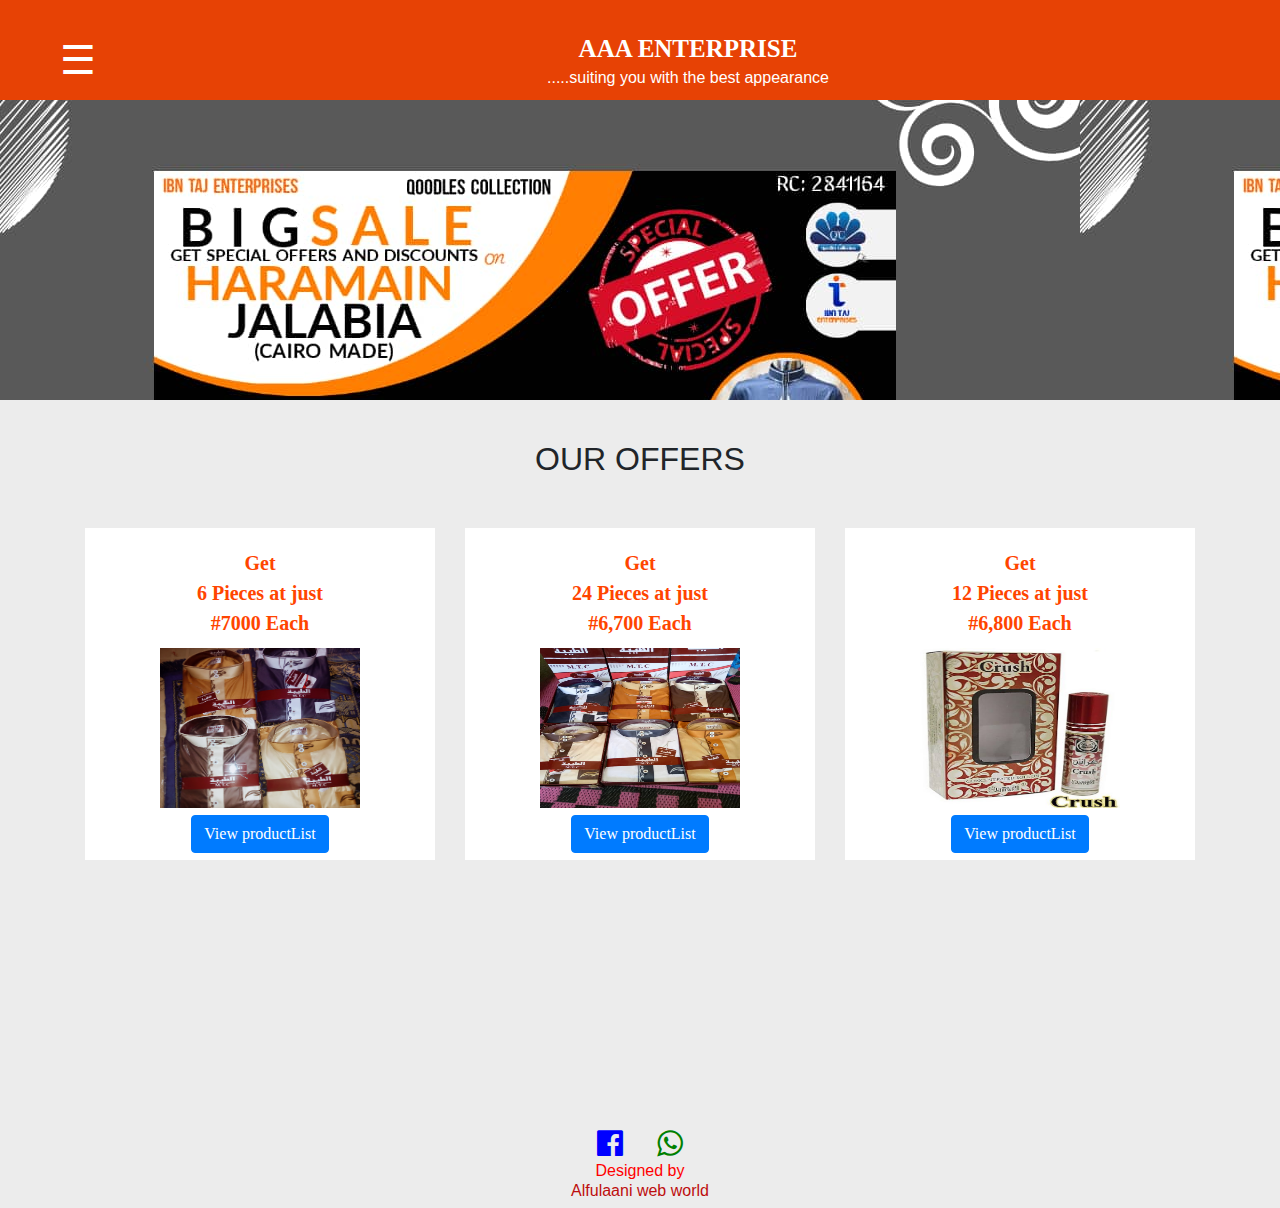
<file: index.html>
<!DOCTYPE html>
<html lang="en">
<head>
    <meta charset="UTF-8">
    <meta name="viewport" content="width=device-width, initial-scale=1.0">
    <title>::welcome page</title>
    <link rel="stylesheet" href="https://cdnjs.cloudflare.com/ajax/libs/font-awesome/4.7.0/css/font-awesome.min.css">
    <link rel="stylesheet" href="css/bootstrap.min.css">
    <link rel="stylesheet" href="css/style.css">
    <script src="https://ajax.googleapis.com/ajax/libs/jquery/3.3.1/jquery.min.js"></script>
    <script src="https://cdnjs.cloudflare.com/ajax/libs/popper.js/1.14.0/umd/popper.min.js"></script>
    <script src="https://maxcdn.bootstrapcdn.com/bootstrap/4.1.0/js/bootstrap.min.js"></script>
</head>
<body>
    <div class="text-center" id="header">
        
            <span data-toggle="modal" data-target="#myModal" id="icon" class="float-left" > &#9776;</span>
            <span class="title">AAA ENTERPRISE</span> <br><h6>.....suiting you with the best appearance</h6>
    </div>

    
    <div class="modal fade" id="myModal">
        <div class="modal-dialog">
          <div class="modal-content">
          
            <!-- Modal Header -->
            <div class="modal-header">
              <h4 class="modal-title">PAGE ICON</h4>
              <button type="button" class="close" data-dismiss="modal">&times;</button>
            </div>
            
            <!-- Modal body -->
            <div class="modal-body">
              <div class="list-group">
                  <a href="#" class="list-group-item list-group-item-action" style="color: orangered; font-weight: bold;">Home</a>
                  <a href="jalamia.html" class="list-group-item list-group-item-action" style="color: orangered; font-weight: bold;">Jalabia</li></a>
                  <a href="perfume.html" class="list-group-item list-group-item-action" style="color: orangered; font-weight: bold;">Perfumes</li></a>
                  <a href="#" id="list" class="list-group-item list-group-item-action" style="color: orangered; font-weight: bold;">Contact <li>watsap: 07015713905</li></a>
                  <a href="about.html" class="list-group-item list-group-item-action" style="color: rgb(153, 19, 19); font-weight: bold;" >About Developer</a>
              </div>
            </div>
            
            <!-- Modal footer -->
            <div class="modal-footer">
              <button type="button" class="btn btn-danger" data-dismiss="modal">Close</button>
            </div>
            
          </div>
        </div>
      </div>
      
    </div>




    <div id="page_image" class="text-center">
        
    </div>

    <div id="offer" class="text-center"><h2>OUR OFFERS</h2></div>
    <div class="container" id="grids">
        <div class="tabs text-center">
            Get  <br> 6 Pieces at just <br> #7000 Each <br>
            <div class="imgs">
                <img src="./img/jal_2.jpg" class="tab-img" alt="" height="160px">
            </div>
            <div class="btn">
                <a href="jalamia.html"><button class="btn btn-primary">View productList</button></a>
            </div>
        </div>
        <div class="tabs text-center">
            Get  <br> 24 Pieces at just <br> #6,700 Each <br>
            <div class="imgs">
                <img src="./img/jal_1.jpg" class="tab-img"  alt=""  height="160px">
            </div>
            <div class="btn">
                <a href="jalamia.html"><button class="btn btn-primary">View productList</button></a>
            </div>

        </div>
        <div class="tabs text-center">
            Get  <br> 12 Pieces at just <br> #6,800 Each <br>
            <div class="imgs">
                <img src="./img/perf_fav.jpg" class="tab-img"  alt=""  height="160px">
            </div>
            <div class="btn">
                <a href="perfume.html"><button class="btn btn-primary">View productList</button></a>
            </div>
        </div>
            
    </div>


    <div id="foot" class="mx-auto d-block text-center">
         <span>
             <a href="https://m.facebook.com/profile.php?id=100008293697749">
                <i class="fa fa-facebook-official" style="color: blue; font-size:30px;"></i>
            </a>
        </span>
        <span>
            <i class="fa fa-whatsapp" style="color: green; font-size:30px; margin-left:30px;"></i>
        </span>

        <footer class="notice mx-auto d-block text-center"><h6 style="color: red;">Designed by  <br> <span style="color:rgb(189, 14, 14)">Alfulaani web world</span></h6></footer>
    </div>
   
    
</body>
</html>
</file>
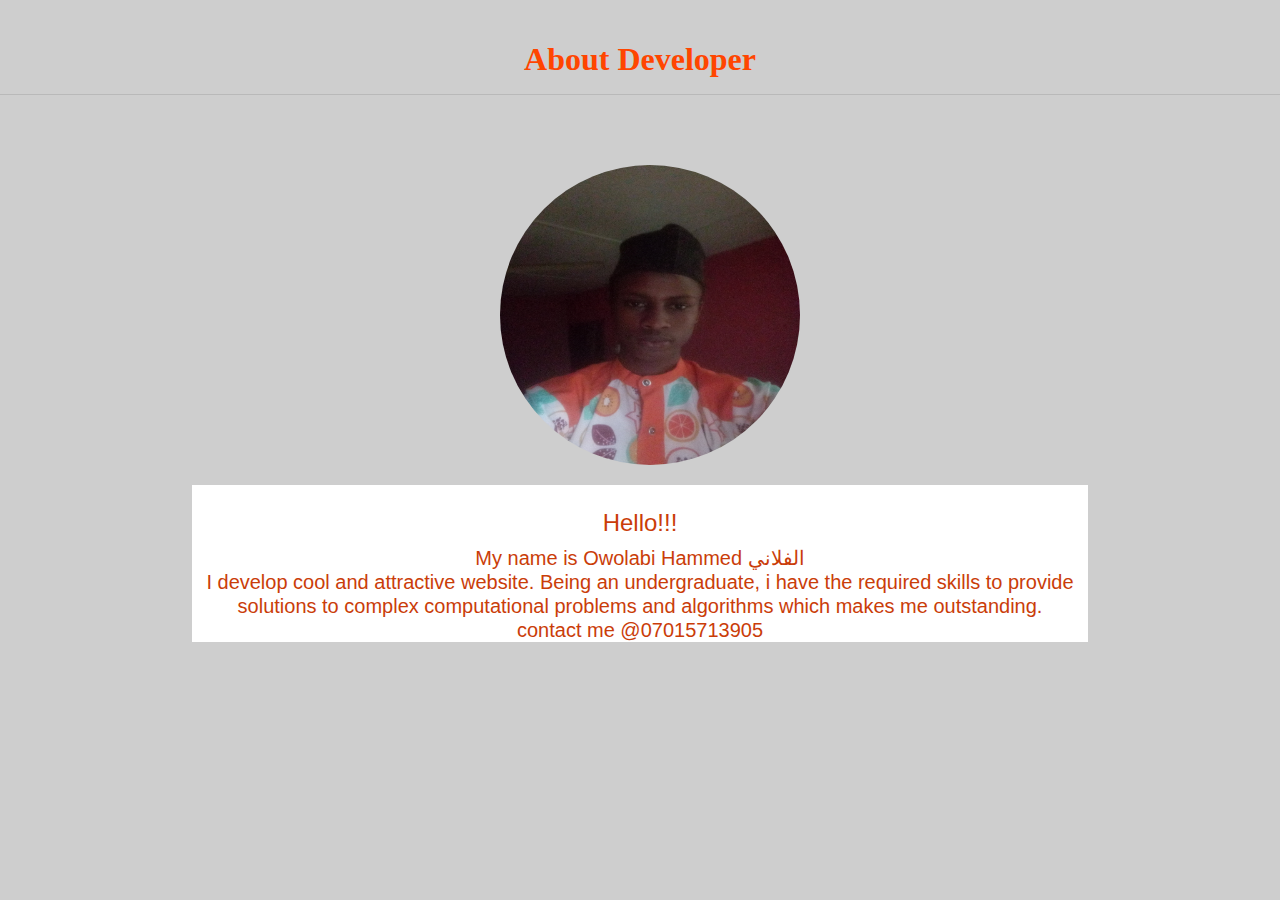
<file: about.html>
<!DOCTYPE html>
<html lang="en">
<head>
    <meta charset="UTF-8">
    <meta name="viewport" content="width=device-width, initial-scale=1.0">
    <title>About developer</title>
    <link rel="stylesheet" href="css/bootstrap.min.css">
    <style>
        body{
            background-color: #cecece;
        }
        #image{
            margin-top: 70px;
             margin-left: 500px; 
            border-radius: 50%;
            width: 300px;
            height: 300px;
            /* border: 2px solid black; */
        }
        img{
            border-radius: inherit;
            width: inherit;
            height: inherit;  
        }
        .top-header{
             text-align: center;
            font-family: 'Satisfy', cursive;
            color: orangered;
            margin-top: 40px;
            font-weight: bold;
        } 
        .label{
            color: rgb(202, 61, 9);
            width: 70%;
            margin-left: 80px;
            margin-right: 80px;
            margin-bottom: 60px;
            background-color: white;
            margin-top: 20px;
        }
        
        @media screen and (max-width:520px){
            #image{
             margin-top: 70px;
             margin-left: 100px; 
            border-radius: 50%;
            width: 150px;
            height: 150px;
            /* border: 2px solid black; */
        } 
        }
        
    </style>
</head>
<body>
    <h2 class="top-header">About Developer</h2>
    <hr>
    <div class="text-center" id="image">
        <img src="img/mypics.jpg" alt="">
    </div>
   
        <div class="label mx-auto d-block text-center">
            <br>
            <h4>Hello!!!</h4>
            <h5>My name is Owolabi Hammed الفلاني <br> I develop cool and attractive website. Being an undergraduate,
            i have the required skills to provide solutions to complex computational problems and algorithms which 
        makes me outstanding. <br> contact me @07015713905 </h5>
        </div>
    
</body>
</html>
</file>
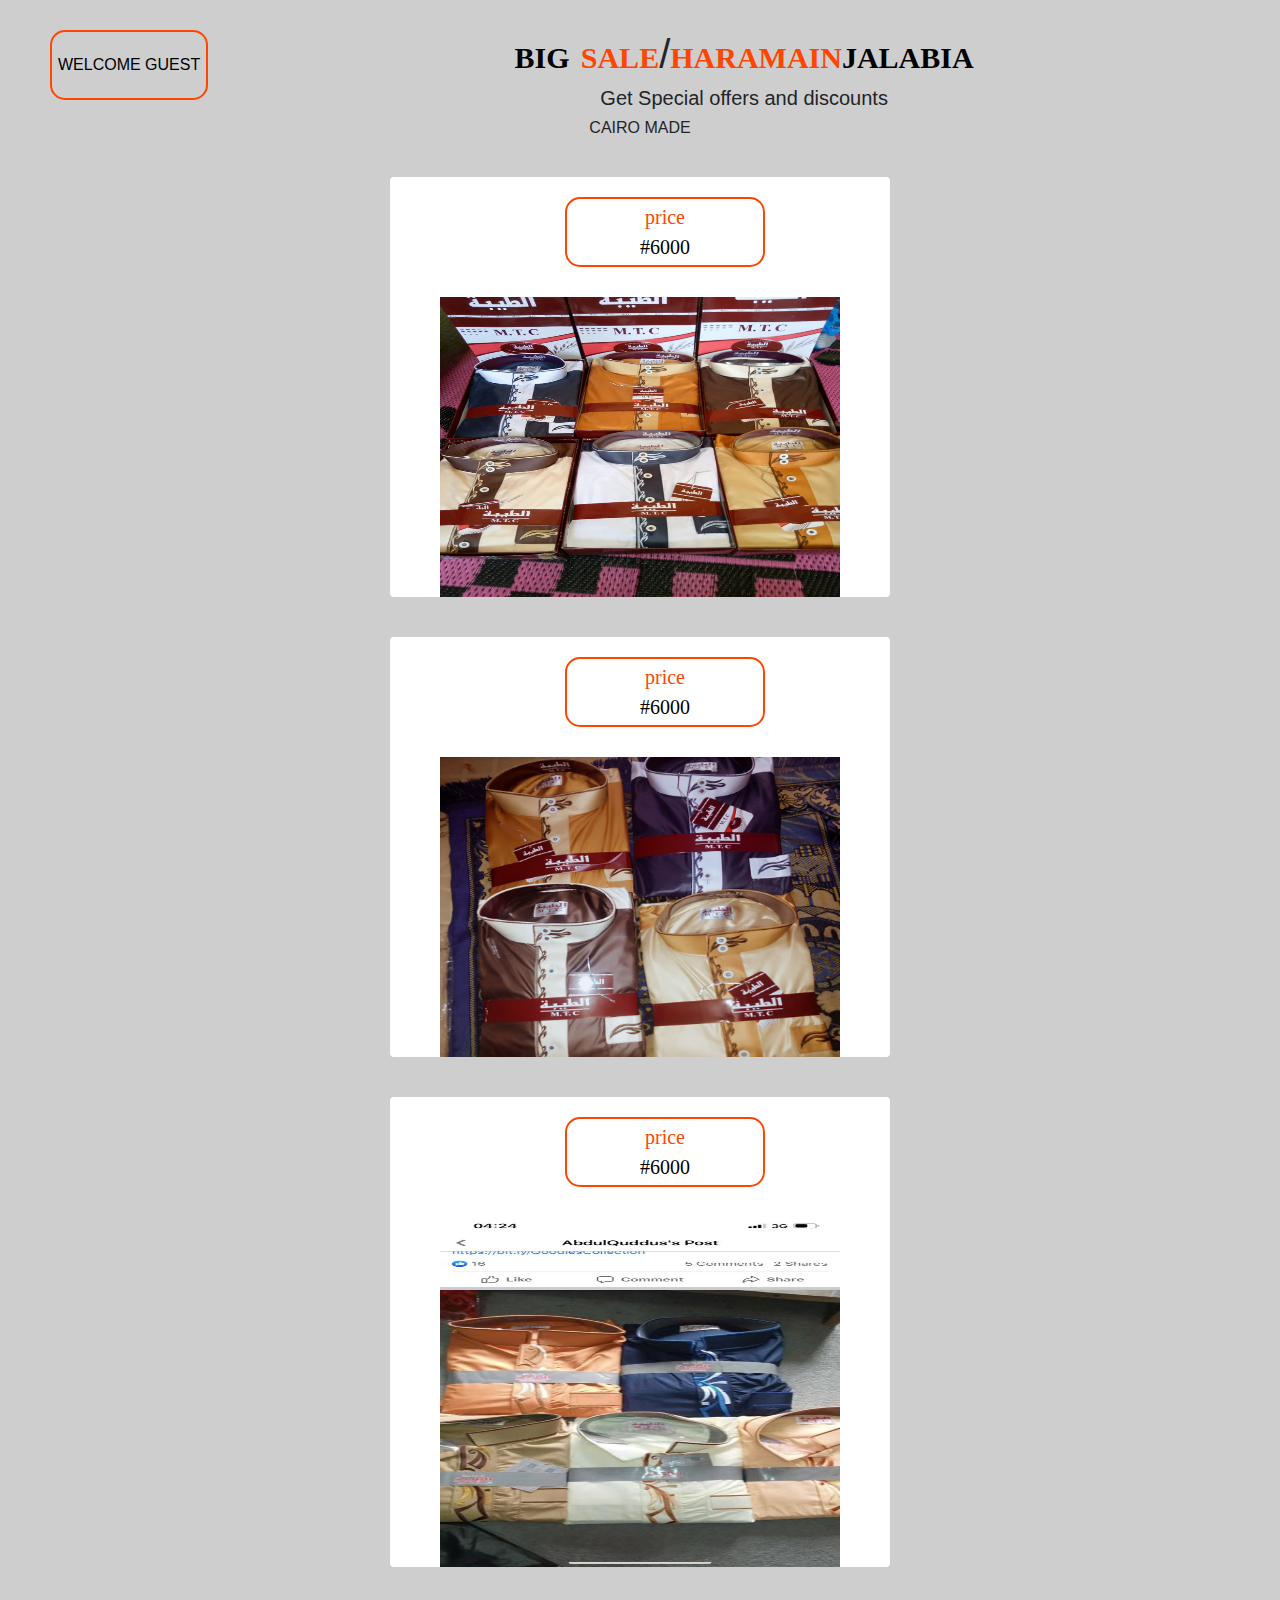
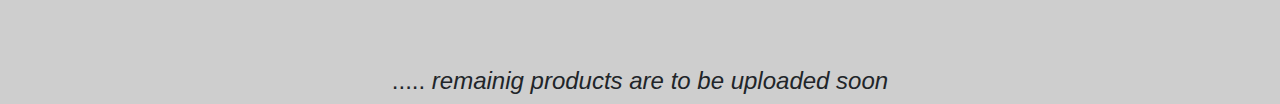
<file: jalamia.html>
<!DOCTYPE html>
<html lang="en">
<head>
    <meta charset="UTF-8">
    <meta name="viewport" content="width=device-width, initial-scale=1.0">
    <title>::Jalamia</title>
    <link rel="stylesheet" href="css/bootstrap.min.css">
    <link rel="stylesheet" href="css/jalamia.css">
</head>
<body>
    <div class="advert text-center">
        <button class="float-left welcomeBtn">WELCOME GUEST</button>
        <h1><span class="black">BIG</span> <span class="orange">SALE</span>/<span class="orange">HARAMAIN</span><span class="black">JALABIA</span> </h1>
        <h5>Get Special offers and discounts</h5>
        <h6>CAIRO MADE</h6>
    </div>


    <div class="tabs rounded mx-auto d-block text-center">
        <button class=" pro-tab"> <span class="price">price</span> <br> #6000</button> <br> <br>
        <div class="image">
            <img class="images"src="img/jal_1.jpg" alt="">
        </div>

    </div>


    <div class="tabs rounded mx-auto d-block text-center">
        <button class=" pro-tab"> <span class="price">price</span> <br> #6000</button> <br> <br>
        <div class="image">
            <img class="images"src="img/jal_2.jpg" alt="">
        </div>

    </div>

    <div class="tabs rounded mx-auto d-block text-center" style="margin-bottom: 100px;">
        <button class=" pro-tab"> <span class="price">price</span> <br> #6000</button> <br> <br>
        <div class="image">
            <img class="images"src="img/jal_3.jpg" alt="" style="height: 350px;">
        </div>

    </div>

    <div class="notice mx-auto d-block text-center" ><h4>..... <i>remainig products are to be uploaded soon</i></h4></div>
    
</body>
</html>
</file>
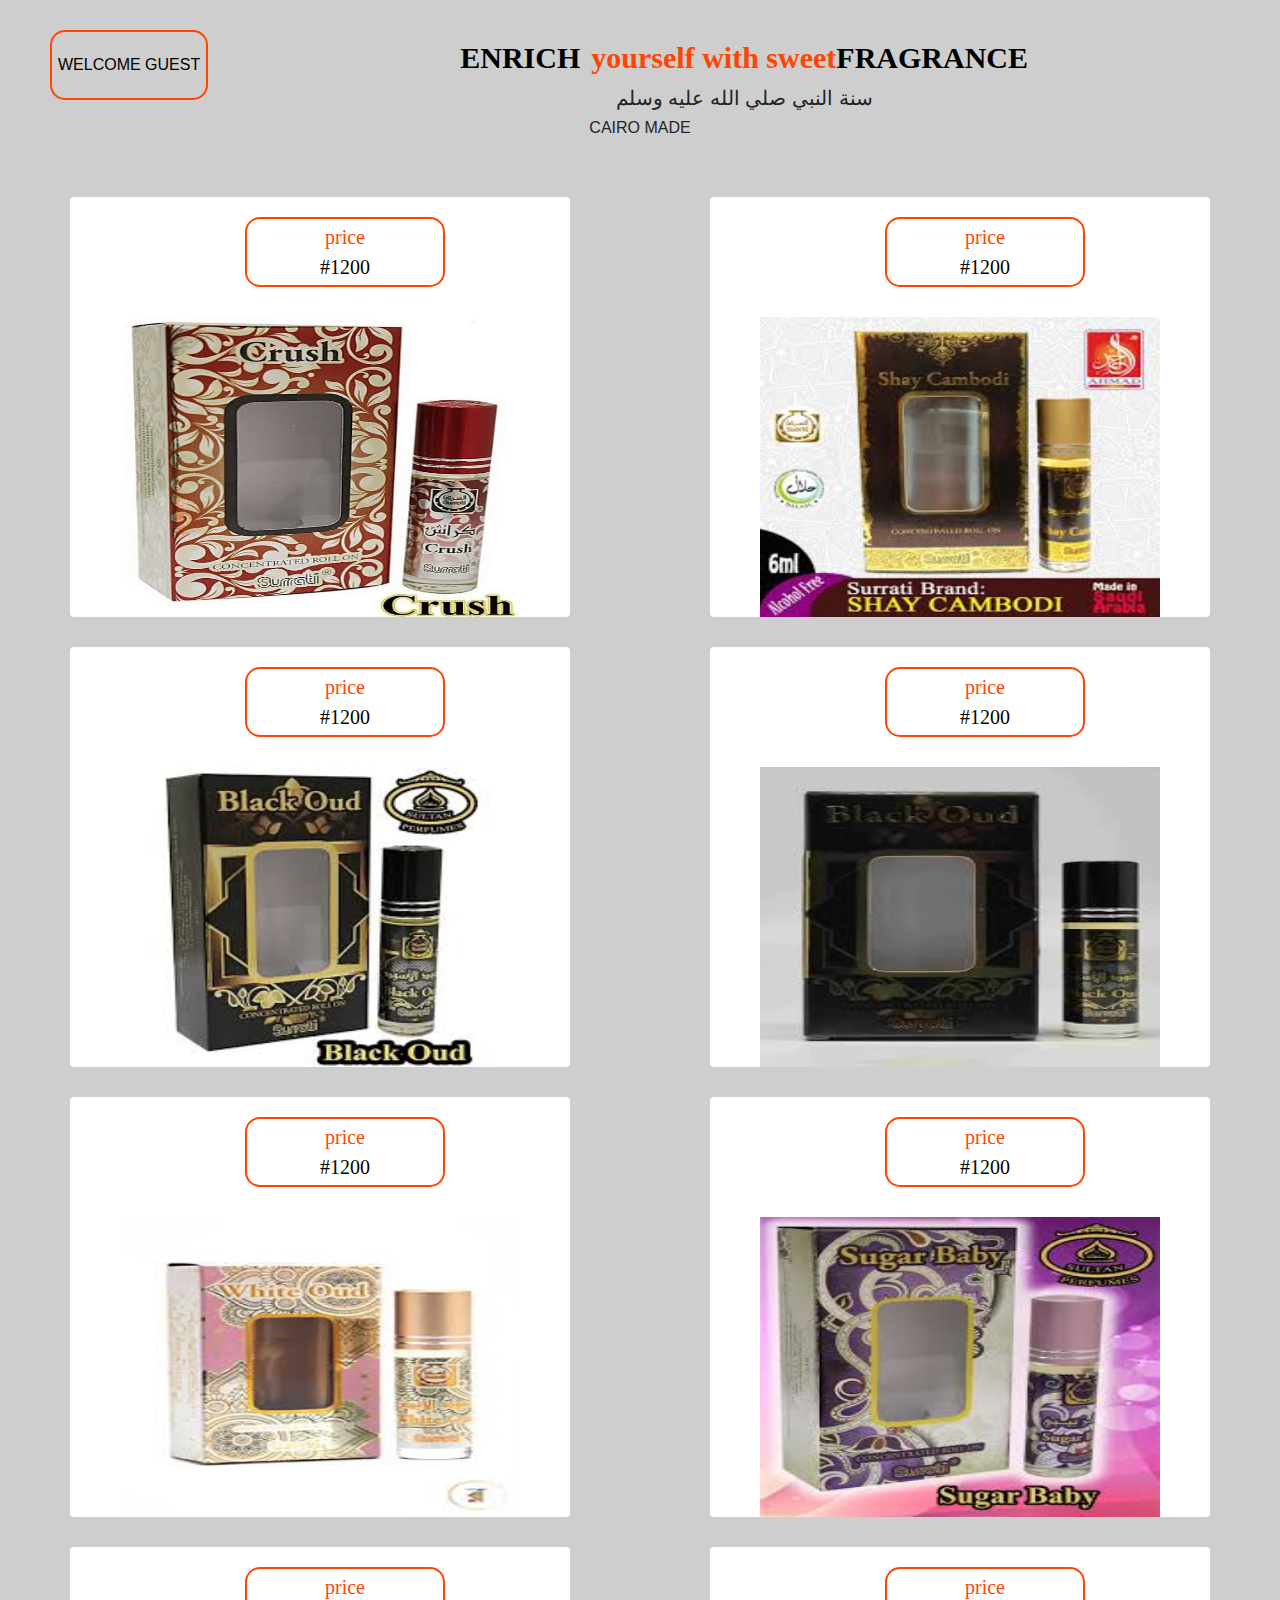
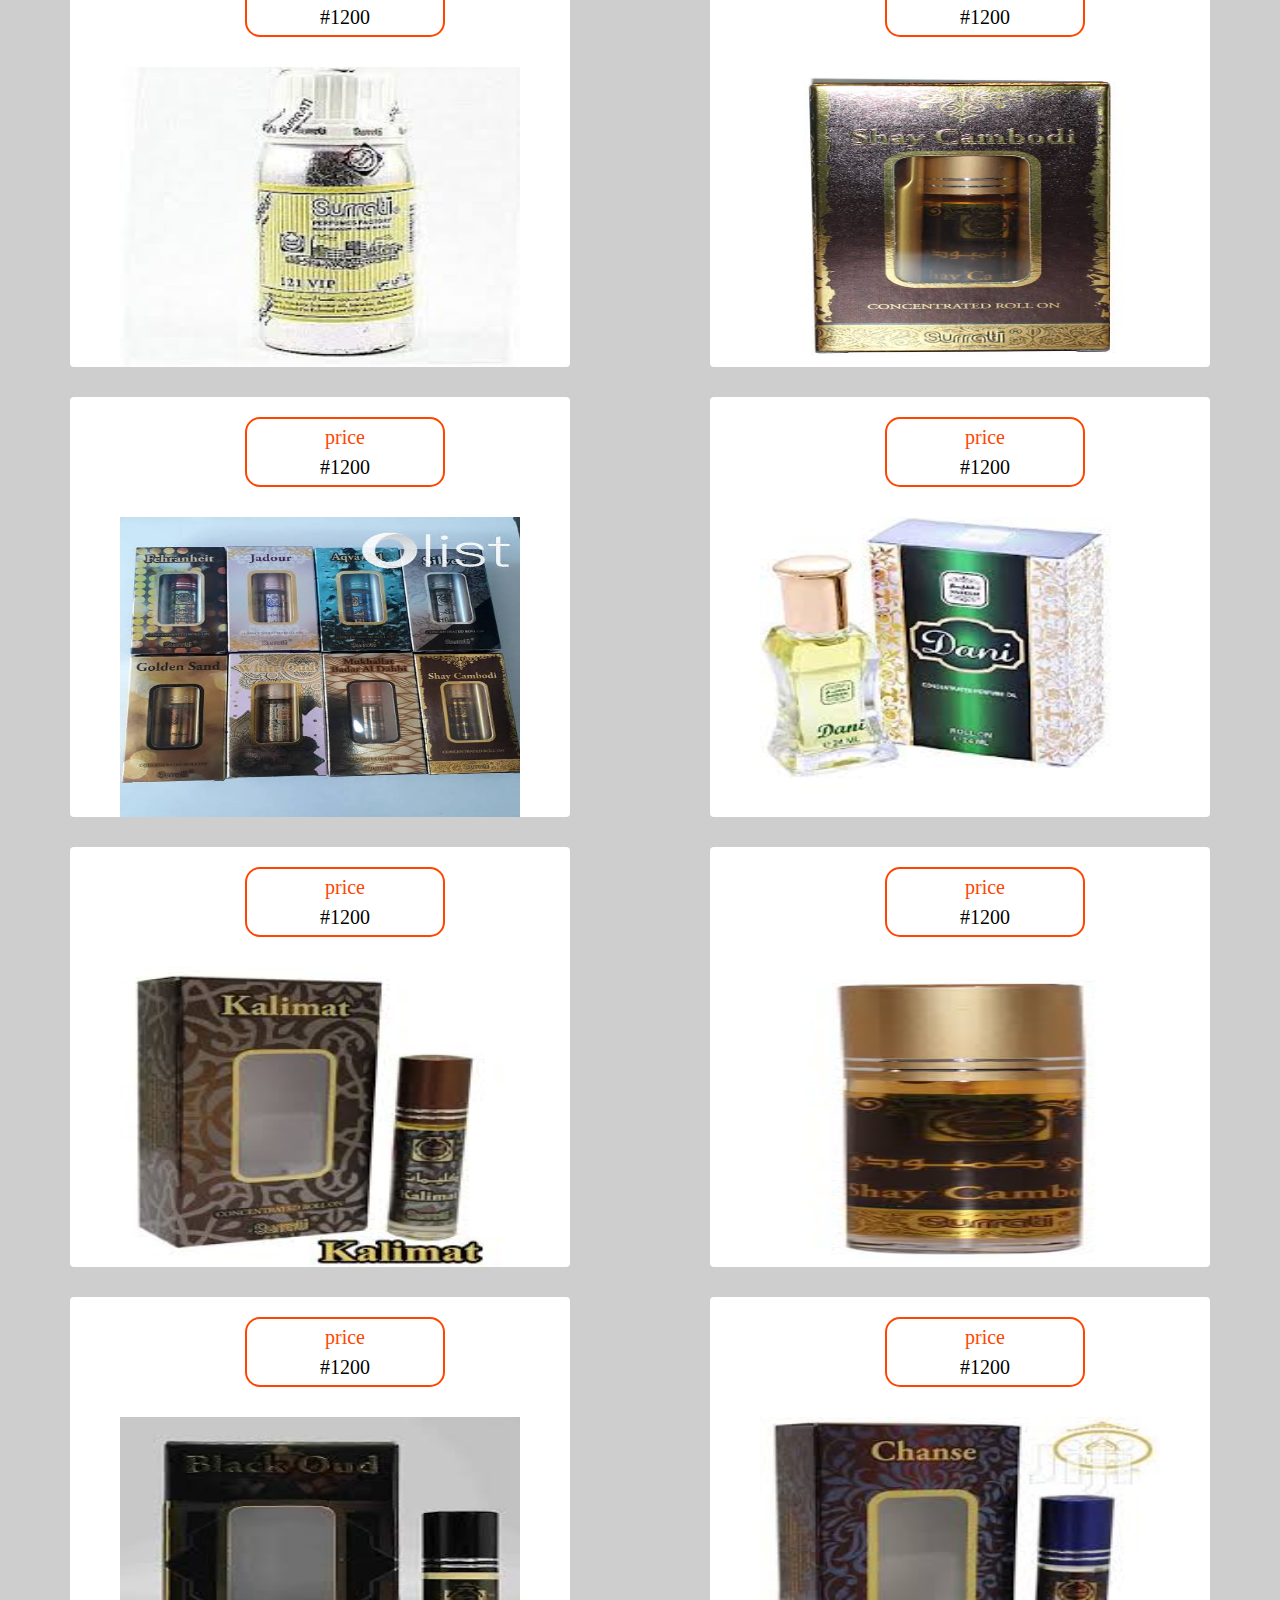
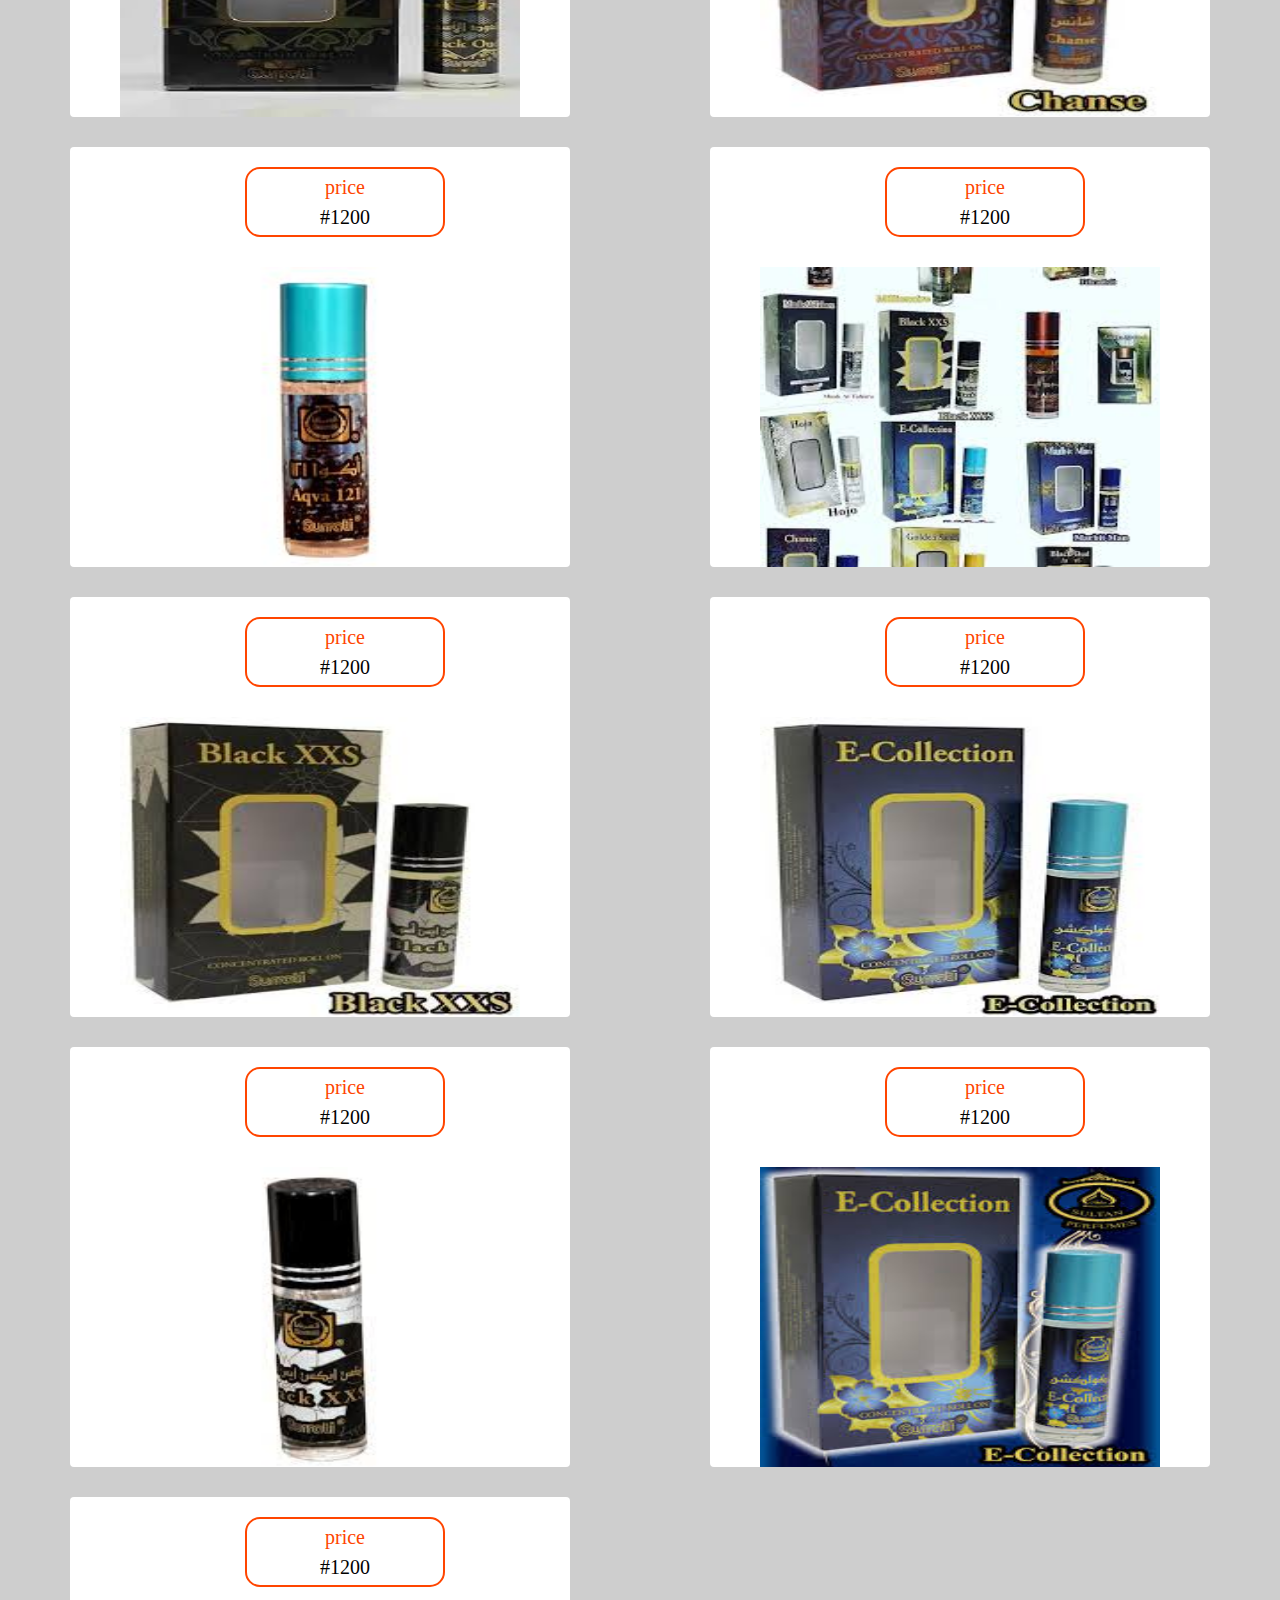
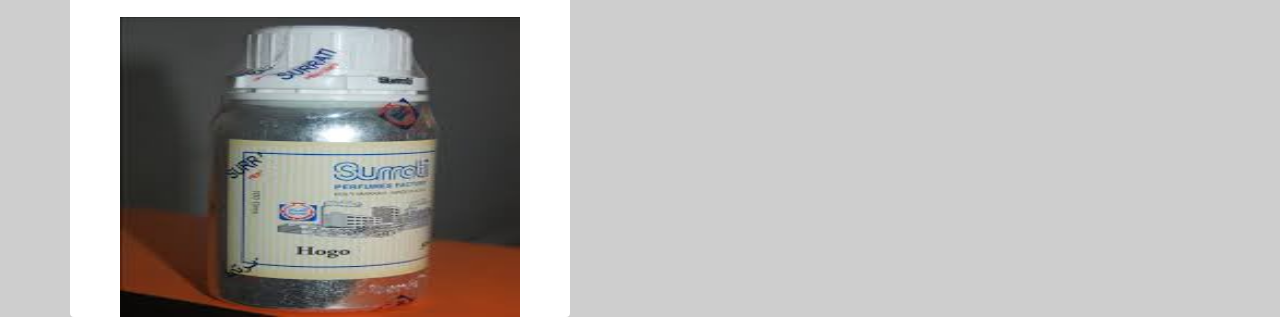
<file: perfume.html>
<!DOCTYPE html>
<html lang="en">
<head>
    <meta charset="UTF-8">
    <meta name="viewport" content="width=device-width, initial-scale=1.0">
    <title>::perfumes</title>
    <link rel="stylesheet" href="css/bootstrap.min.css">
    <link rel="stylesheet" href="css/perfume.css">
</head>
<body>
    <div class="advert text-center">
        <button class="float-left welcomeBtn">WELCOME GUEST</button>
        <h1><span class="black">ENRICH</span> <span class="orange">yourself </span><span class="orange"> with sweet</span><span class="black">FRAGRANCE</span> </h1>
        <h5>سنة النبي صلي الله عليه وسلم</h5>
        <h6>CAIRO MADE</h6>
    </div>
    <div class="allprod">
        <div class="tabs rounded mx-auto d-block text-center">
            <button class=" pro-tab"> <span class="price">price</span> <br> #1200</button> <br> <br>
            <div class="image">
                <img class="images"src="img/perf_fav.jpg" alt="">
            </div>
    
        </div>
    
        <div class="tabs rounded mx-auto d-block text-center">
            <button class=" pro-tab"> <span class="price">price</span> <br> #1200</button> <br> <br>
            <div class="image">
                <img class="images"src="img/perf_1.jpg" alt="">
            </div>
    
        </div>

        
        <div class="tabs rounded mx-auto d-block text-center">
            <button class=" pro-tab"> <span class="price">price</span> <br> #1200</button> <br> <br>
            <div class="image">
                <img class="images"src="img/perf_2.jpg" alt="">
            </div>
    
        </div>
        
        <div class="tabs rounded mx-auto d-block text-center">
            <button class=" pro-tab"> <span class="price">price</span> <br> #1200</button> <br> <br>
            <div class="image">
                <img class="images"src="img/perf_3.jpg" alt="">
            </div>
    
        </div>

        
        <div class="tabs rounded mx-auto d-block text-center">
            <button class=" pro-tab"> <span class="price">price</span> <br> #1200</button> <br> <br>
            <div class="image">
                <img class="images"src="img/perf_4.jpg" alt="">
            </div>
    
        </div>
        
        <div class="tabs rounded mx-auto d-block text-center">
            <button class=" pro-tab"> <span class="price">price</span> <br> #1200</button> <br> <br>
            <div class="image">
                <img class="images"src="img/perf_5.jpg" alt="">
            </div>
    
        </div>
        
        <div class="tabs rounded mx-auto d-block text-center">
            <button class=" pro-tab"> <span class="price">price</span> <br> #1200</button> <br> <br>
            <div class="image">
                <img class="images"src="img/perf_6.jpg" alt="">
            </div>
    
        </div>
        
        <div class="tabs rounded mx-auto d-block text-center">
            <button class=" pro-tab"> <span class="price">price</span> <br> #1200</button> <br> <br>
            <div class="image">
                <img class="images"src="img/perf_7.jpg" alt="">
            </div>
    
        </div>
        
        <div class="tabs rounded mx-auto d-block text-center">
            <button class=" pro-tab"> <span class="price">price</span> <br> #1200</button> <br> <br>
            <div class="image">
                <img class="images"src="img/perf_8.jpg" alt="">
            </div>
    
        </div>
        
        <div class="tabs rounded mx-auto d-block text-center">
            <button class=" pro-tab"> <span class="price">price</span> <br> #1200</button> <br> <br>
            <div class="image">
                <img class="images"src="img/perf_9.jpg" alt="">
            </div>
    
        </div>
        
        <div class="tabs rounded mx-auto d-block text-center">
            <button class=" pro-tab"> <span class="price">price</span> <br> #1200</button> <br> <br>
            <div class="image">
                <img class="images"src="img/perf_10.jpg" alt="">
            </div>
    
        </div>
        
        <div class="tabs rounded mx-auto d-block text-center">
            <button class=" pro-tab"> <span class="price">price</span> <br> #1200</button> <br> <br>
            <div class="image">
                <img class="images"src="img/solo_perf.jpg" alt="">
            </div>
    
        </div>
        
        <div class="tabs rounded mx-auto d-block text-center">
            <button class=" pro-tab"> <span class="price">price</span> <br> #1200</button> <br> <br>
            <div class="image">
                <img class="images"src="img/perf_11.jpg" alt="">
            </div>
    
        </div>
        
        <div class="tabs rounded mx-auto d-block text-center">
            <button class=" pro-tab"> <span class="price">price</span> <br> #1200</button> <br> <br>
            <div class="image">
                <img class="images"src="img/perf_12.jpg" alt="">
            </div>
    
        </div>
        
        <div class="tabs rounded mx-auto d-block text-center">
            <button class=" pro-tab"> <span class="price">price</span> <br> #1200</button> <br> <br>
            <div class="image">
                <img class="images"src="img/perf_13.jpg" alt="">
            </div>
    
        </div>

        
        <div class="tabs rounded mx-auto d-block text-center">
            <button class=" pro-tab"> <span class="price">price</span> <br> #1200</button> <br> <br>
            <div class="image">
                <img class="images"src="img/perf_14.jpg" alt="">
            </div>
    
        </div>

        
        <div class="tabs rounded mx-auto d-block text-center">
            <button class=" pro-tab"> <span class="price">price</span> <br> #1200</button> <br> <br>
            <div class="image">
                <img class="images"src="img/perf_15.jpg" alt="">
            </div>
    
        </div>
        
        <div class="tabs rounded mx-auto d-block text-center">
            <button class=" pro-tab"> <span class="price">price</span> <br> #1200</button> <br> <br>
            <div class="image">
                <img class="images"src="img/perf_16.jpg" alt="">
            </div>
    
        </div>
        
        <div class="tabs rounded mx-auto d-block text-center">
            <button class=" pro-tab"> <span class="price">price</span> <br> #1200</button> <br> <br>
            <div class="image">
                <img class="images"src="img/perf_17.jpg" alt="">
            </div>
    
        </div>
        
        <div class="tabs rounded mx-auto d-block text-center">
            <button class=" pro-tab"> <span class="price">price</span> <br> #1200</button> <br> <br>
            <div class="image">
                <img class="images"src="img/perf_18.jpg" alt="">
            </div>
    
        </div>

        
        <div class="tabs rounded mx-auto d-block text-center">
            <button class=" pro-tab"> <span class="price">price</span> <br> #1200</button> <br> <br>
            <div class="image">
                <img class="images"src="img/bottle_perf.jpg" alt="">
            </div>
    
        </div>

    </div>

    
</body>
</html>
</file>
<file: css/style.css>
body{
    background: #ececec;
}
#header{
    width: 100%;
    height:100px;
    background-color:rgb(231, 66, 5);
    color: white;
    padding-top: 30px;
    
}
#icon{
    font-size: 40px; 
    cursor: pointer; 
    margin-left: 60px;
}
.title{
    font-family: 'Satisfy', cursive;
    font-size: 25px;
    font-weight: bolder;
    
}
#page_image{
    /* background-image: url('../img/banner.jpg'); */
    width: 100%;
    height: 300px;
    background-image: url(../img/banner.jpg);
}
#grids{
    margin-top: 50px;
   margin-bottom: 300px;
   height: 300px;
   display:grid;
   width: 100%;
   grid-template-columns: 1fr 1fr 1fr;
   grid-gap: 30px; 
}
#grids > div{
    background-color: white;
}
#offer{
    margin-top: 40px;
}
.tabs{
    color: orangered;
    font-size: 20px;
    font-weight: bold;
    font-family: 'Satisfy', cursive;
    padding-top: 20px;
}
.tab-img{
    width: 200px;
    margin-top: 10px;
}
li{
    list-style: none;
    display: none;
}
#list:hover li{
    display: block;
    background-color:#ceccec;
    color: red;
}
#list1:hover li{
    display: block;
    background-color:#ceccec;
    color: red;
}





















/*===================================MEDIA QUERY========================================*/
@media screen and (max-width:520px){
    .tab-img{
        width: 190px;
    }
    #page_image{
        background-size: cover;
    }
    .title{
        font-size: 15px;
    }
    #icon{
        margin-left: 20px;
    }
    
    #grids{

        display: block;
        margin-bottom: 100px;
    }
    #foot{
        position: absolute;
        top:330%;
        left: 30%;
    }
}
</file>
<file: css/jalamia.css>
body{
    
    background-color: #cecece;
    padding-top: 30px;
}
.orange{
    color: orangered;
    font-size: 30px;
    font-weight: bolder;
    font-family: cursive;
}
.black{
    color: black;
    font-size: 30px;
    font-weight: bolder;
    font-family: cursive;
}
.welcomeBtn{
    background-color: inherit;
    border: 2px solid orangered;
    border-radius: 15px;
    height: 70px;
    margin-left: 50px;
}
.tabs{
    color: orangered;
    font-size: 20px;
    font-weight: bold;
    font-family: 'Satisfy', cursive;
    padding-top: 20px;
    margin-top: 40px;
    width: 500px;
    height: fit-content;
    background-color: white;
}
.pro-tab{
    background-color: inherit;
    border: 2px solid orangered;
    border-radius: 15px;
    height: 70px;
    width: 200px;
    margin-left: 50px;
}
.price{
    color:orangered;
}
.images{
    width: 400px;
    height: 300px;
    
}







/*============================================MEDIA QUERY==========================================*/
@media screen and (max-width:500px){
    .tabs{
        margin-bottom: 30px;
        width: 300px;
        
    }
    .images{
        width: inherit;
    }
    .welcomeBtn{
        width: 200px;
        position: absolute;
        top: 3%;
        left: 1%;

        
    }
   
    .advert{
        margin-top: 80px;
    }
}
</file>
<file: css/perfume.css>
body{
    
    background-color: #cecece;
    padding-top: 30px;
}
.orange{
    color: orangered;
    font-size: 30px;
    font-weight: bolder;
    font-family: cursive;
}
.black{
    color: black;
    font-size: 30px;
    font-weight: bolder;
    font-family: cursive;
}
.welcomeBtn{
    background-color: inherit;
    border: 2px solid orangered;
    border-radius: 15px;
    height: 70px;
    margin-left: 50px;
}
.tabs{
    color: orangered;
    font-size: 20px;
    font-weight: bold;
    font-family: 'Satisfy', cursive;
    padding-top: 20px;
    
    width: 500px;
    height: fit-content;
    background-color: white;
}
.allprod{
    display: grid;
    grid-template-columns: 1fr 1fr;
    margin-top: 60px;
    grid-row-gap: 30px;
}
.pro-tab{
    background-color: inherit;
    border: 2px solid orangered;
    border-radius: 15px;
    height: 70px;
    width: 200px;
    margin-left: 50px;
}
.price{
    color:orangered;
}
.images{
    width: 400px;
    height: 300px;
    
}


















/*==================================================MEDIA QUERY============================================*/
@media screen and (max-width:520px){
    .allprod{
        display: block;
    }
    .tabs{
        margin-bottom: 30px;
        width: 300px;
    }
    .images{
        width: inherit;
    }
    .welcomeBtn{
        width: 200px;
        position: absolute;
        top: 3%;
        left: 1%;

        
    }
    .advert{
        margin-top: 80px;
    }
}
</file>
